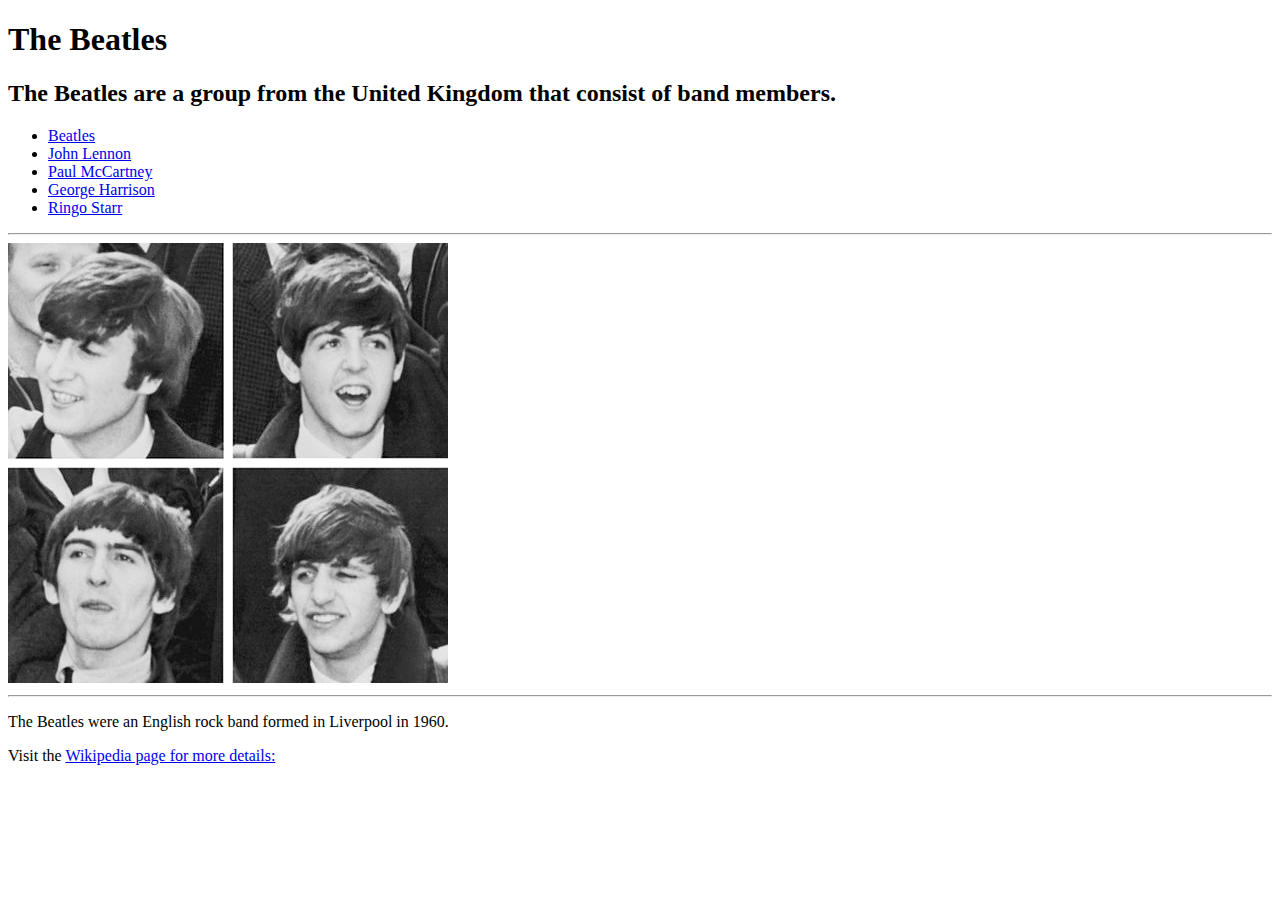
<file: index.html>
<!DOCTYPE html>
<html lang="en">
<head>
    <meta charset="UTF-8">
    <meta name="viewport" content="width=device-width, initial-scale=1.0">
    <title>The Beatles</title>
</head>
<body>
    <h1>The Beatles</h1> 
    <h2>The Beatles are a group from the United Kingdom that consist of band members.</h2>
    <ul>
<li><a href="index.html">Beatles</a></li>
<li><a href="john.html">John Lennon</a></li>
<li><a href="paul.html">Paul McCartney</a></li>
<li><a href="george.html">George Harrison</a></li>
<li><a href="ringo.html">Ringo Starr</a></li>
     </ul>
     <hr>
     <img src="_img/beatles.jpg" alt="all four beatles">
     <hr/>
     <p>The Beatles were an English rock band formed in
Liverpool in 1960.</p>
<p>Visit the <a href="https://en.wikipedia.org/wiki/The_Beatles"  target="_blank">
    Wikipedia page for more details:</a></p>
     
</body>
</html>
</file>
